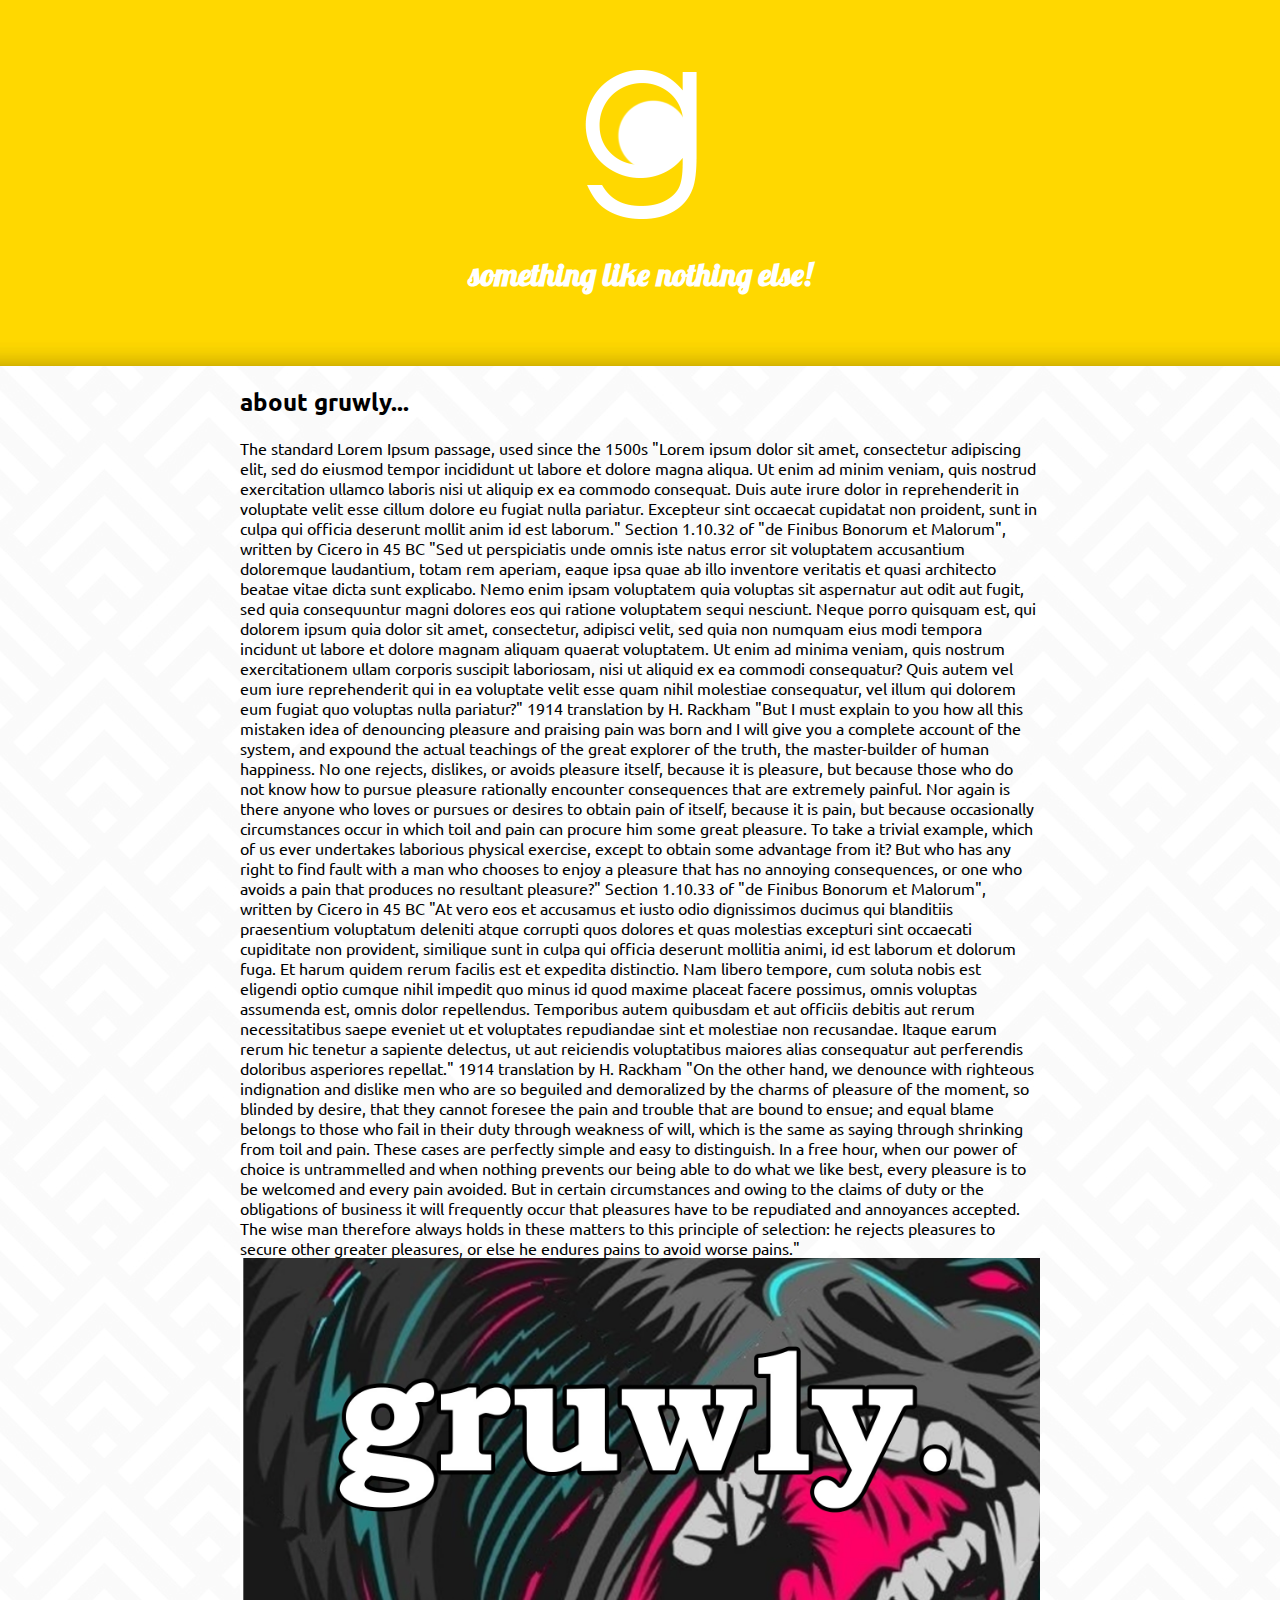
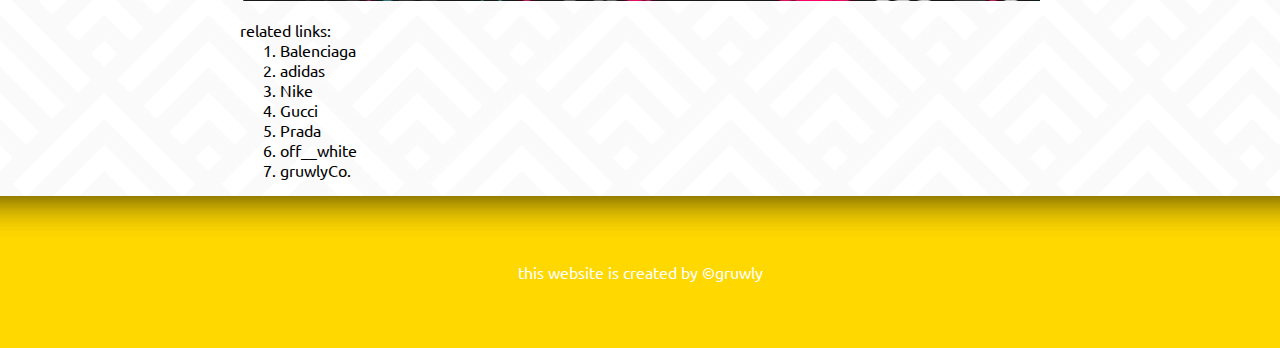
<file: index.html>
<!DOCTYPE html>
<html>
<head>
	<title>gruwly</title>
	<link rel="icon" href="img/favicon.ico">
	<link rel="stylesheet" type="text/css" href="CSS/index.css">
	<link href="https://fonts.googleapis.com/css?family=Ubuntu|Lobster&display=swap" rel="stylesheet">
</head>
<body>
	<!-- header element -->
	<header>
		<div class="application-title">
			<img src="img/logo.png">
		</div>
		<h1>something like nothing else!</h1>
	</header>
	<!-- main element -->
	<main>
		<h2>about gruwly...</h2>
		<p>The standard Lorem Ipsum passage, used since the 1500s
		"Lorem ipsum dolor sit amet, consectetur adipiscing elit, sed do eiusmod tempor incididunt ut labore et dolore magna aliqua. Ut enim ad minim veniam, quis nostrud exercitation ullamco laboris nisi ut aliquip ex ea commodo consequat. Duis aute irure dolor in reprehenderit in voluptate velit esse cillum dolore eu fugiat nulla pariatur. Excepteur sint occaecat cupidatat non proident, sunt in culpa qui officia deserunt mollit anim id est laborum."
		Section 1.10.32 of "de Finibus Bonorum et Malorum", written by Cicero in 45 BC
		"Sed ut perspiciatis unde omnis iste natus error sit voluptatem accusantium doloremque laudantium, totam rem aperiam, eaque ipsa quae ab illo inventore veritatis et quasi architecto beatae vitae dicta sunt explicabo. Nemo enim ipsam voluptatem quia voluptas sit aspernatur aut odit aut fugit, sed quia consequuntur magni dolores eos qui ratione voluptatem sequi nesciunt. Neque porro quisquam est, qui dolorem ipsum quia dolor sit amet, consectetur, adipisci velit, sed quia non numquam eius modi tempora incidunt ut labore et dolore magnam aliquam quaerat voluptatem. Ut enim ad minima veniam, quis nostrum exercitationem ullam corporis suscipit laboriosam, nisi ut aliquid ex ea commodi consequatur? Quis autem vel eum iure reprehenderit qui in ea voluptate velit esse quam nihil molestiae consequatur, vel illum qui dolorem eum fugiat quo voluptas nulla pariatur?"
		1914 translation by H. Rackham
		"But I must explain to you how all this mistaken idea of denouncing pleasure and praising pain was born and I will give you a complete account of the system, and expound the actual teachings of the great explorer of the truth, the master-builder of human happiness. No one rejects, dislikes, or avoids pleasure itself, because it is pleasure, but because those who do not know how to pursue pleasure rationally encounter consequences that are extremely painful. Nor again is there anyone who loves or pursues or desires to obtain pain of itself, because it is pain, but because occasionally circumstances occur in which toil and pain can procure him some great pleasure. To take a trivial example, which of us ever undertakes laborious physical exercise, except to obtain some advantage from it? But who has any right to find fault with a man who chooses to enjoy a pleasure that has no annoying consequences, or one who avoids a pain that produces no resultant pleasure?"
		Section 1.10.33 of "de Finibus Bonorum et Malorum", written by Cicero in 45 BC
		"At vero eos et accusamus et iusto odio dignissimos ducimus qui blanditiis praesentium voluptatum deleniti atque corrupti quos dolores et quas molestias excepturi sint occaecati cupiditate non provident, similique sunt in culpa qui officia deserunt mollitia animi, id est laborum et dolorum fuga. Et harum quidem rerum facilis est et expedita distinctio. Nam libero tempore, cum soluta nobis est eligendi optio cumque nihil impedit quo minus id quod maxime placeat facere possimus, omnis voluptas assumenda est, omnis dolor repellendus. Temporibus autem quibusdam et aut officiis debitis aut rerum necessitatibus saepe eveniet ut et voluptates repudiandae sint et molestiae non recusandae. Itaque earum rerum hic tenetur a sapiente delectus, ut aut reiciendis voluptatibus maiores alias consequatur aut perferendis doloribus asperiores repellat."
		1914 translation by H. Rackham
		"On the other hand, we denounce with righteous indignation and dislike men who are so beguiled and demoralized by the charms of pleasure of the moment, so blinded by desire, that they cannot foresee the pain and trouble that are bound to ensue; and equal blame belongs to those who fail in their duty through weakness of will, which is the same as saying through shrinking from toil and pain. These cases are perfectly simple and easy to distinguish. In a free hour, when our power of choice is untrammelled and when nothing prevents our being able to do what we like best, every pleasure is to be welcomed and every pain avoided. But in certain circumstances and owing to the claims of duty or the obligations of business it will frequently occur that pleasures have to be repudiated and annoyances accepted. The wise man therefore always holds in these matters to this principle of selection: he rejects pleasures to secure other greater pleasures, or else he endures pains to avoid worse pains."
		</p>
		<img src="img/about.jpg">
		<p>related links:</p>
		<ol>
			<li><a href="https://google.com">Balenciaga</a></li>
			<li><a href="https://google.com">adidas</a></li>
			<li><a href="https://google.com">Nike</a></li>
			<li><a href="https://google.com">Gucci</a></li>
			<li><a href="https://google.com">Prada</a></li>
			<li><a href="https://google.com">off__white</a></li>
			<li><a href="https://google.com">gruwlyCo.</a></li>
		</ol>
	</main>
	<footer>
		<p>this website is created by &copy;gruwly</p>
	</footer>

</body>
</html>
</file>
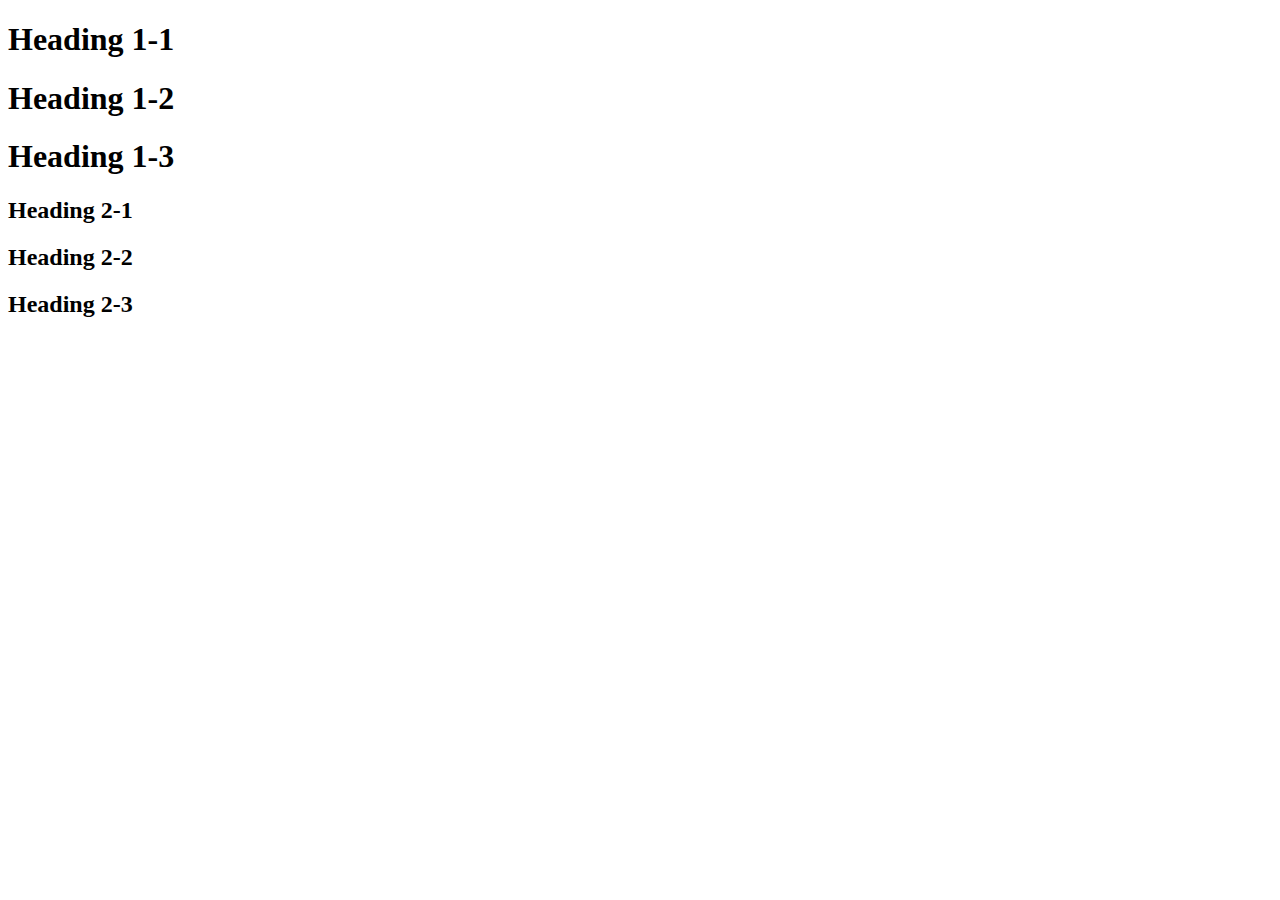
<file: styletest.html>
<!DOCTYPE html>
<html>
<head>
	<title>Style Test</title>
</head>
<body>

	<h1>Heading 1-1</h1>
	<h1>Heading 1-2</h1>
	<h1>Heading 1-3</h1>
	<h2>Heading 2-1</h2>
	<h2>Heading 2-2</h2>
	<h2>Heading 2-3</h2>

</body>
</html>
</file>
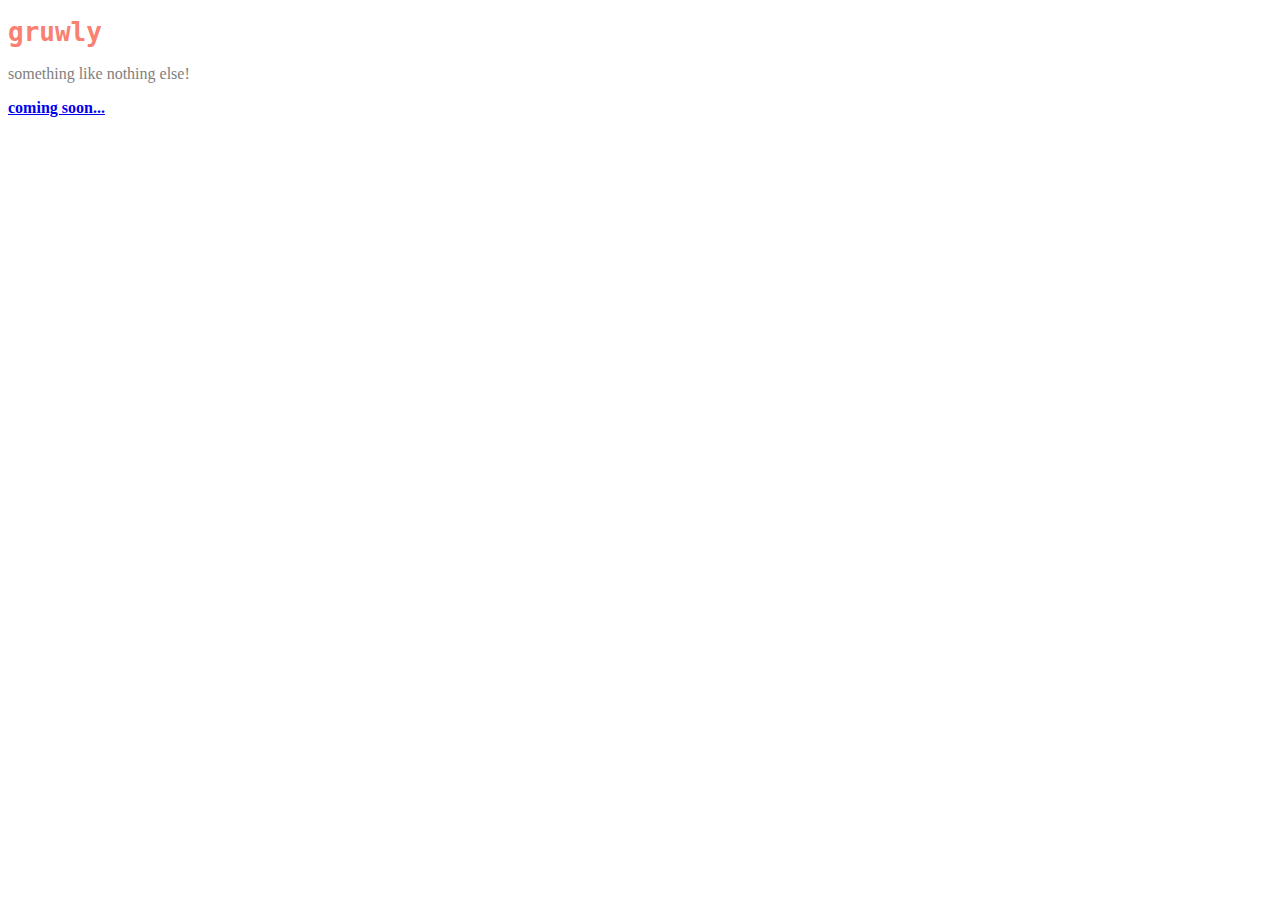
<file: test.html>
<!DOCTYPE html>
<html>
	<head>
		<title>Lol</title>
		<link rel="stylesheet" type="text/css" href="https://github.com/Nima2K/gruwlyCo./blob/master/CSS/test.css">
	</head>
	<body>
		<h1 style="font-family: monospace; color: salmon">gruwly</h1>
		<p style="color: gray">something like nothing else!</p>
		<a href="https://www.google.com/search?q=gruwly" title="click to see updates"><b>coming soon...</b></a>
	</body>
</html>
</file>
<file: CSS/index.css>
/*
used Colors:
Header, Footer, Links: Yellow (#ffd800)
Header Logo and Text Hover: Dark Blue (#000354);
*/
body{
	margin: 0;
	font-family: 'Ubuntu', sans-serif;
	background-image: url("img/background.jpg");
}
header{
	text-align: center;
	padding: 50px 0px 50px 0px;
	background-image: url("img/head.jpg");
	margin: 0;
  	background-repeat: repeat-x;
}
header h1{
	color: white;
	font-family: 'Lobster', cursive;
}
header h1:hover{
	color: #000354;
}
header img{
	filter: invert(100%) sepia(20%) saturate(27%) hue-rotate(102deg) brightness(106%) contrast(106%);
	color: white;
}
header img:hover{
	filter: invert(9%) sepia(32%) saturate(7002%) hue-rotate(231deg) brightness(92%) contrast(127%);
}
main{
	max-width: 800px;
	margin: 0 auto;
	background-image: opacity: 0;
}
main img{
	max-width: 100%;
}
main p{
	margin-bottom: 0;
}
main ol{
	margin-top: 0;
}
main ol li a{
	color: black;
	text-decoration: none;
}
main ol li a:hover{
	color: #ffd800;
	text-decoration: none;
}

footer{
	background-image: url("img/foot.jpg");
	text-align: center;
	padding: 50px;
}
footer p{
	color: white;
}
</file>
